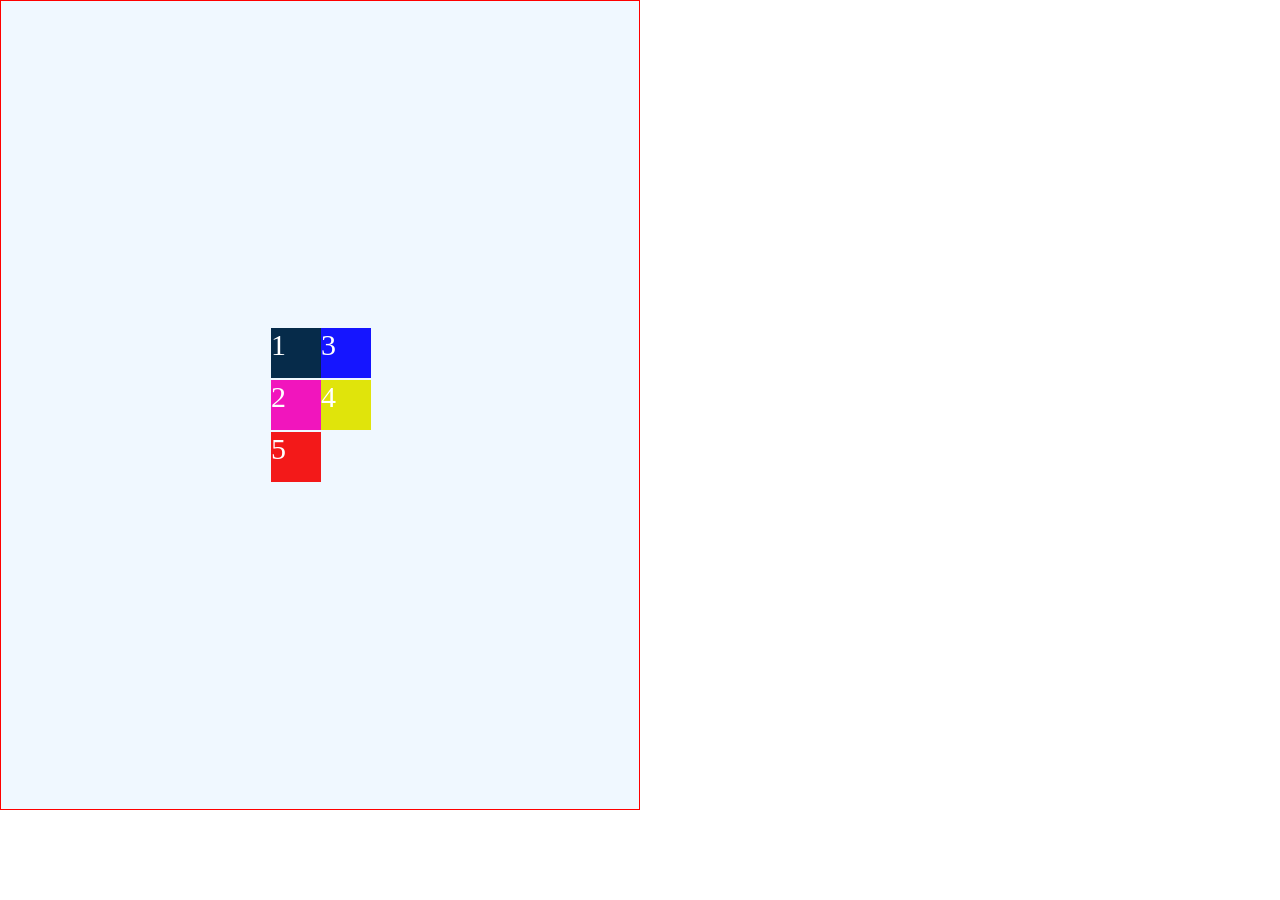
<file: index.html>
<!DOCTYPE html>
<html lang="en">
    <head>
        <meta charset="UTF-8">
        <meta name="viewport" content="width=device-width, initial-scale=1.0">
        <title>css res</title>
        <link rel="stylesheet" href="style.css">
    </head>
    <body>
        <div class="cont">
            
            <div id="box1" class="item">1</div>
            <div id="box2" class="item">2</div>
            <div id="box3" class="item">3</div>
            <div id="box4" class="item">4</div>
            <div id="box5" class="item">5</div>
            <!-- <div id="box1" class="item">1</div>
            <div id="box2" class="item">2</div>
            <div id="box3" class="item">3</div>
            <div id="box4" class="item">4</div>
            <div id="box5" class="item">5</div> -->
        </div>
        

    </body>
</html>
</file>
<file: style.css>
*{
    box-sizing: border-box;
    margin: 0;
    padding: 0;
}

html{
    font-size: 62.5%;
}

.cont{
    width: 50vw;
    height: 90vh;
    border: 1px solid red;
    background-color: aliceblue;
    font-size: 3rem;
    display: flex;

    /* flex-direction: column-reverse; */
    /* justify-content: flex-start; */
    /* justify-content: flex-end; */
    /* justify-content: space-evenly; */
    /* justify-content: space-around; */
    /* justify-content: space-between; */
    /* justify-content: center; */

    /* align-items:center ; */
    flex-direction: row-reverse;
    justify-content: center;
    /* align-content: end; */
    flex-wrap: wrap;





    /* flex-direction: column; */
    /* flex-direction: row-reverse; */
    /* flex-wrap: wrap; */
    /* flex-wrap: nowrap; */
    /* flex-wrap: wrap-reverse; */
    /* flex-flow: row; */
    /* gap: 10px; */
    /* justify-content: right; */
    /* justify-content: flex-end; */
    /* justify-content: space-between; */
    /* justify-content: space-around; */
    /* justify-content: space-evenly; */
    /* justify-items: center; */
    /* align-content: center; */
    /* align-items: center; */
    
}

.item{
    margin: 1px;
}

#box1{
    width: 50px;
    height: 50px;
    background-color: rgb(6, 43, 74);
    color: white;
}

#box2{
    width: 50px;
    height: 50px;
    background-color: rgb(241, 21, 189);
    color: white;
    /* flex-grow: 1; */
    /* flex-basis: 200px; */
}

#box3{
    width: 50px;
    height:50px;
    background-color: rgb(21, 21, 255);
    color: white;
    /* flex-shrink: 3; */
    grid-row: 1/2;
    grid-column: 2/2;
    
}

#box4{
    width: 50px;
    height: 50px;
    background-color: rgb(224, 228, 11);
    color: white;
}
#box5{
    width: 50px;
    height:50px;
    background-color: rgb(243, 25, 25);
    color: white;
    /* align-self: 
    flex-shrink: ;
    flex-grow: ;
    order: ; */
}

.cont{
    display: grid;
    grid-template-columns: 50px 50px;
    /* gap: 5px; */
    align-content: center;
}
</file>
<file: tt.css>
*{
    box-sizing: border-box;
    margin: 0;
    padding: 0;
}

html{
    font-size: 62.5%;
}

.cont{
    width: 50vw;
    height: 90vh;
    border: 1px solid red;
    background-color: aliceblue;
    font-size: 3rem;
    display: flex;

    /* flex-direction: column-reverse; */
    /* justify-content: flex-start; */
    /* justify-content: flex-end; */
    /* justify-content: space-evenly; */
    /* justify-content: space-around; */
    /* justify-content: space-between; */
    /* justify-content: center; */

    /* align-items:center ; */
    flex-direction: row-reverse;
    justify-content: center;
    /* align-content: end; */
    flex-wrap: wrap;





    /* flex-direction: column; */
    /* flex-direction: row-reverse; */
    /* flex-wrap: wrap; */
    /* flex-wrap: nowrap; */
    /* flex-wrap: wrap-reverse; */
    /* flex-flow: row; */
    /* gap: 10px; */
    /* justify-content: right; */
    /* justify-content: flex-end; */
    /* justify-content: space-between; */
    /* justify-content: space-around; */
    /* justify-content: space-evenly; */
    /* justify-items: center; */
    /* align-content: center; */
    /* align-items: center; */
    
}

.item{
    margin: 1px;
}

#box1{
    width: 50px;
    height: 50px;
    background-color: rgb(6, 43, 74);
    color: white;
}

#box2{
    width: 50px;
    height: 50px;
    background-color: rgb(241, 21, 189);
    color: white;
    /* flex-grow: 1; */
    /* flex-basis: 200px; */
}

#box3{
    width: 50px;
    height:50px;
    background-color: rgb(21, 21, 255);
    color: white;
    /* flex-shrink: 3; */
    grid-row: 1/2;
    grid-column: 2/2;
    
}

#box4{
    width: 50px;
    height: 50px;
    background-color: rgb(224, 228, 11);
    color: white;
}
#box5{
    width: 50px;
    height:50px;
    background-color: rgb(243, 25, 25);
    color: white;
    /* align-self: 
    flex-shrink: ;
    flex-grow: ;
    order: ; */
}

.cont{
    display: grid;
    grid-template-columns: 50px 50px;
    /* gap: 5px; */
    align-content: center;
}
</file>
